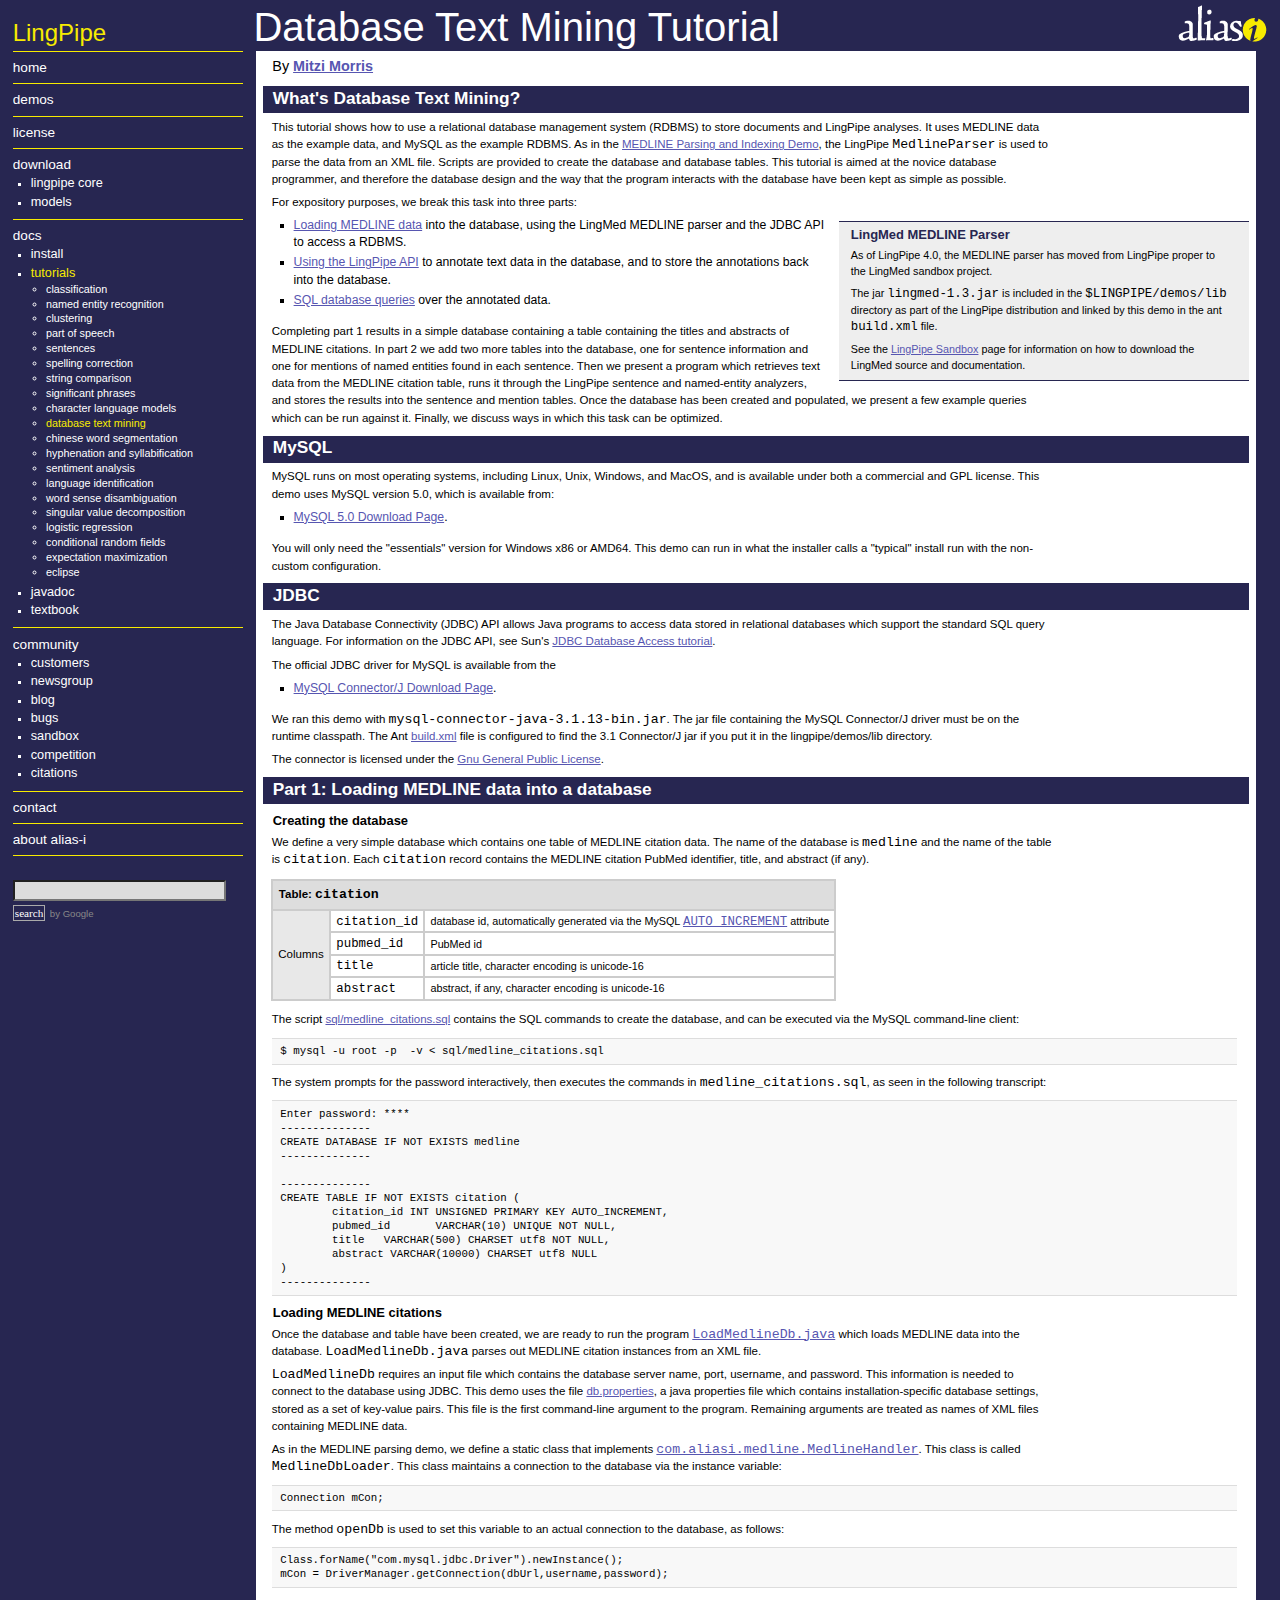
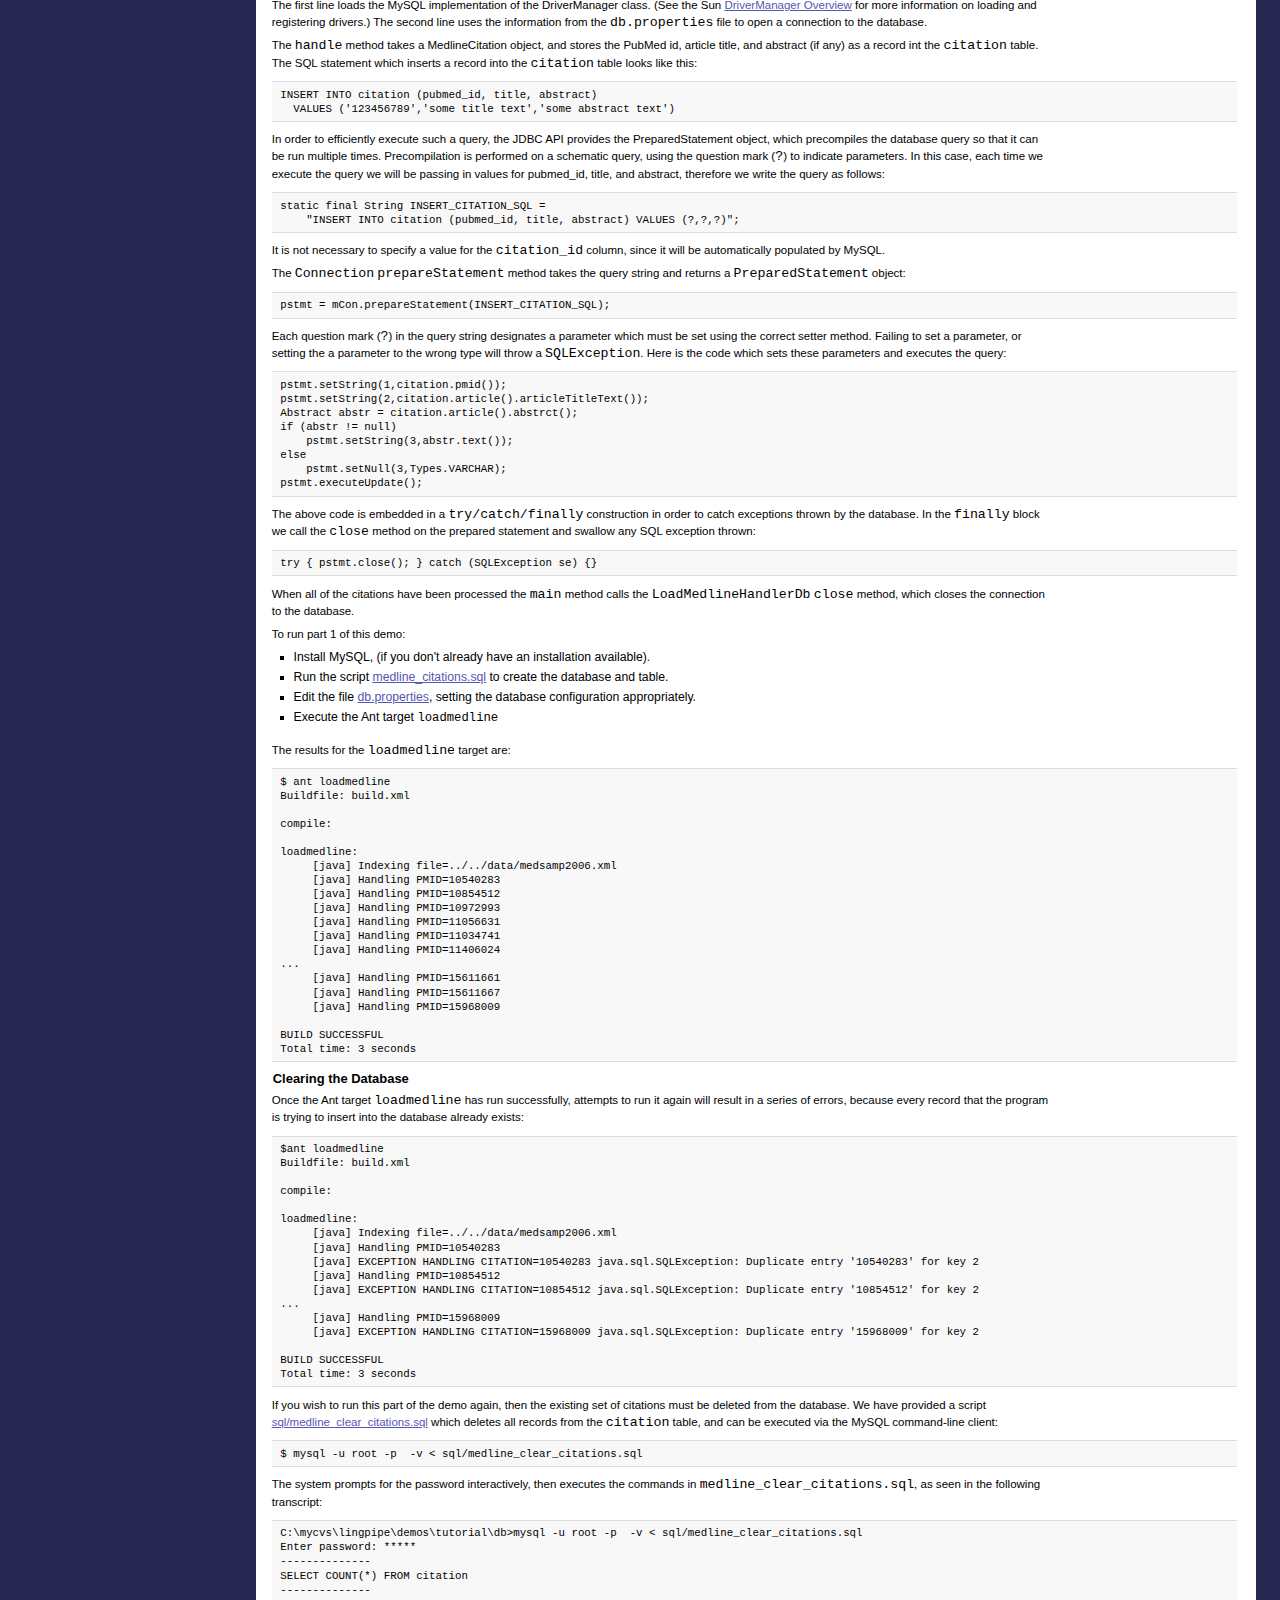
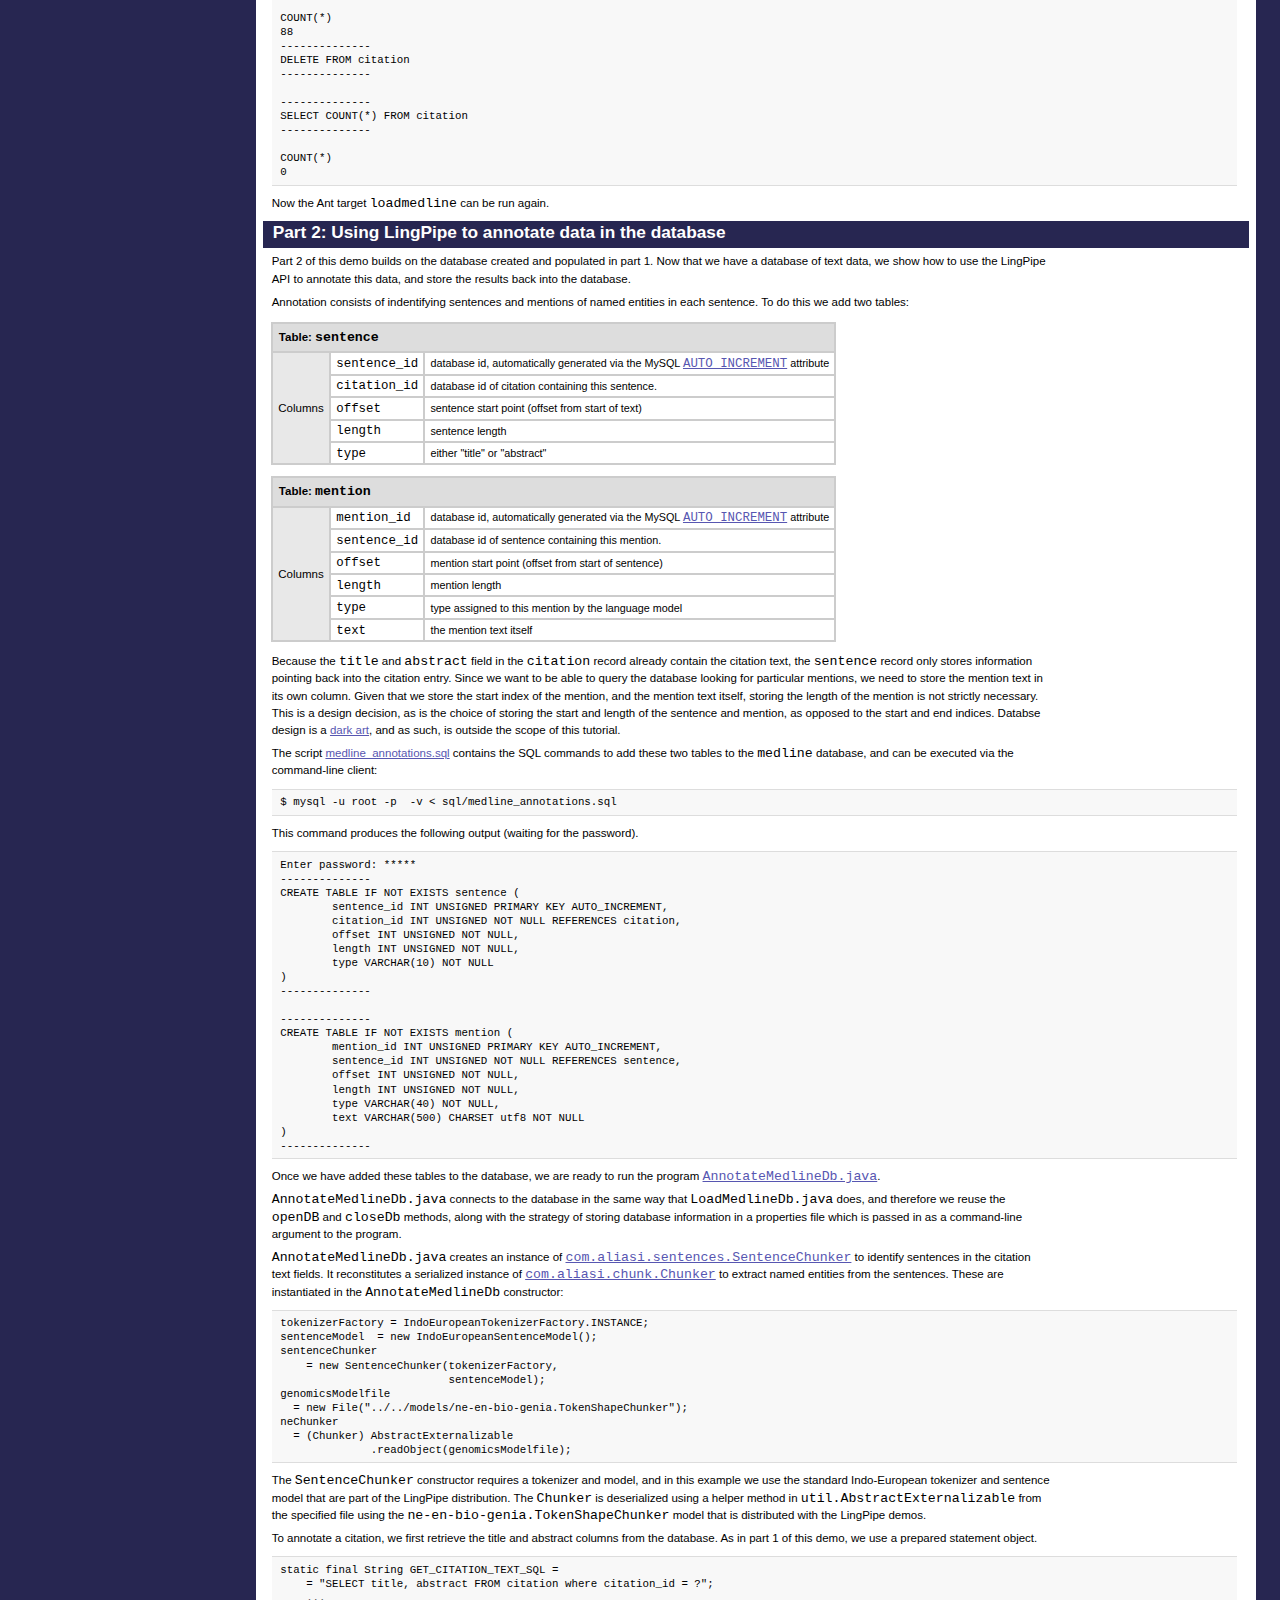
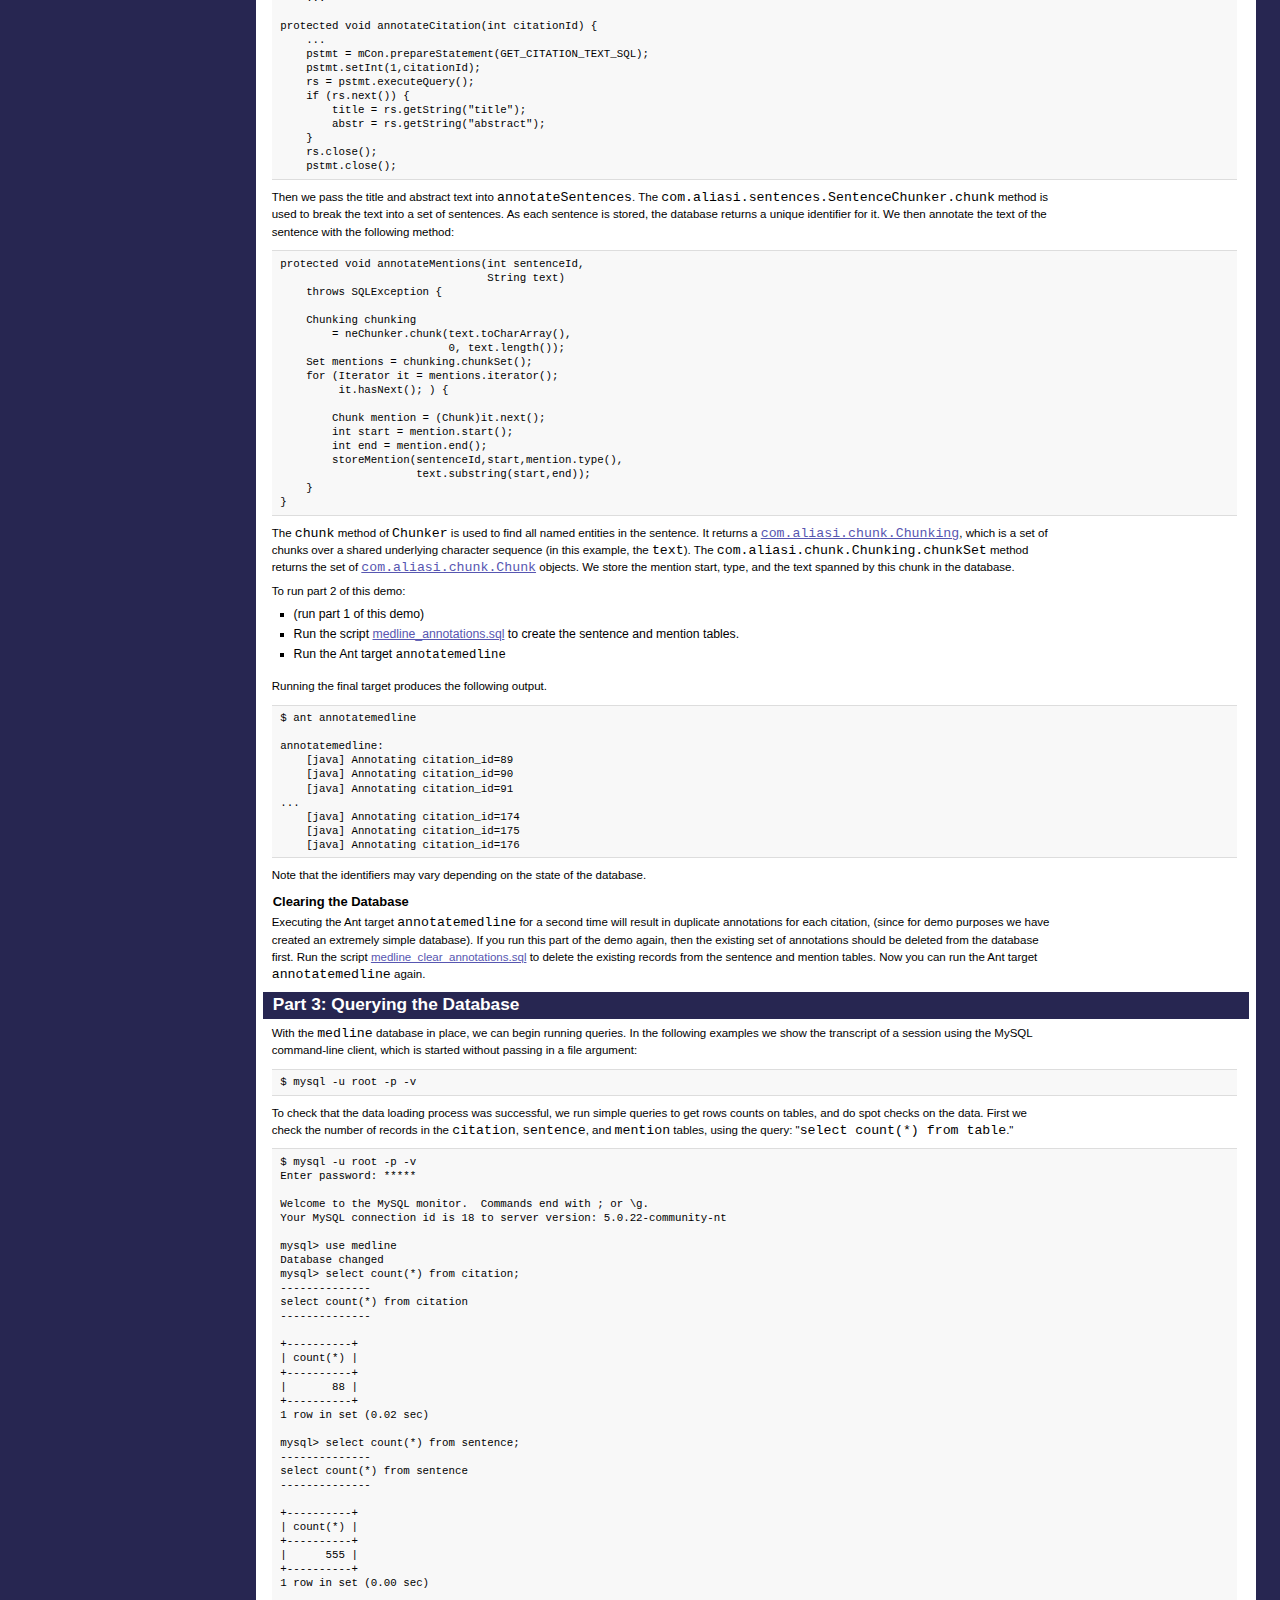
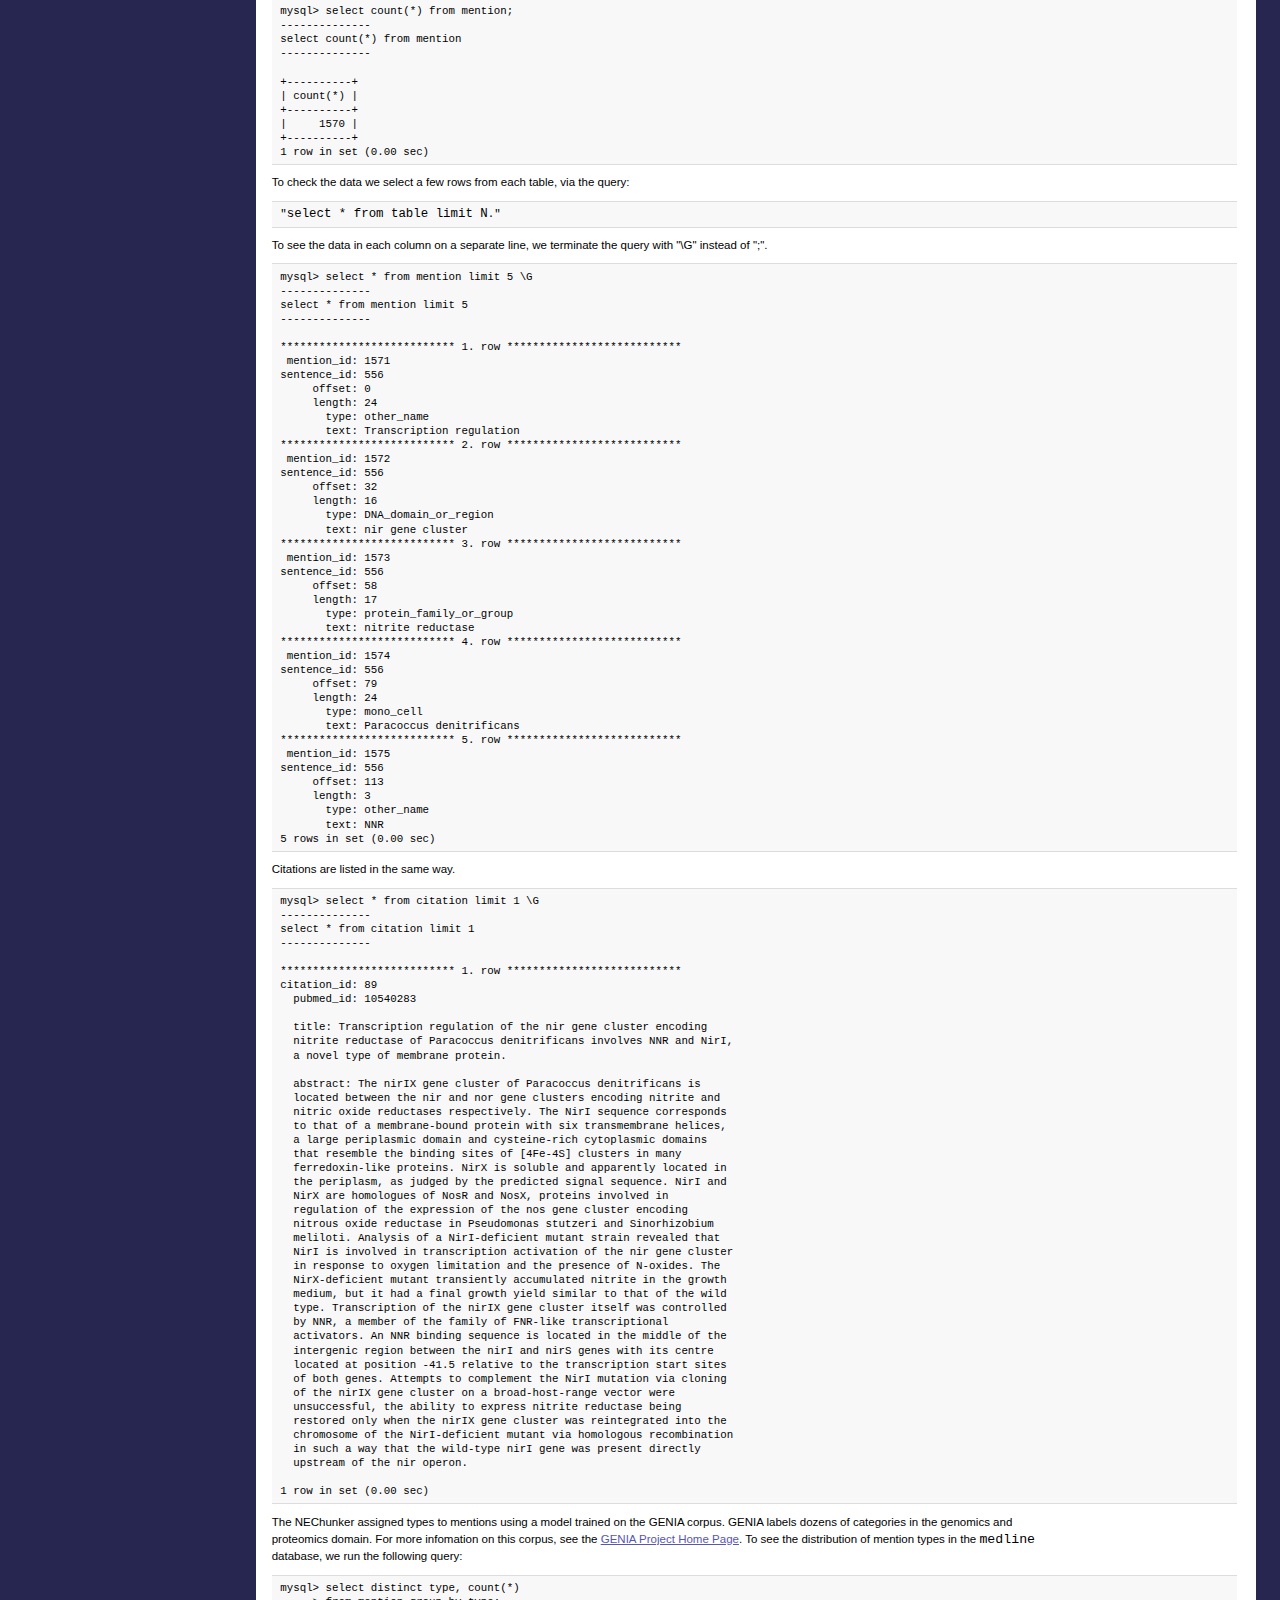
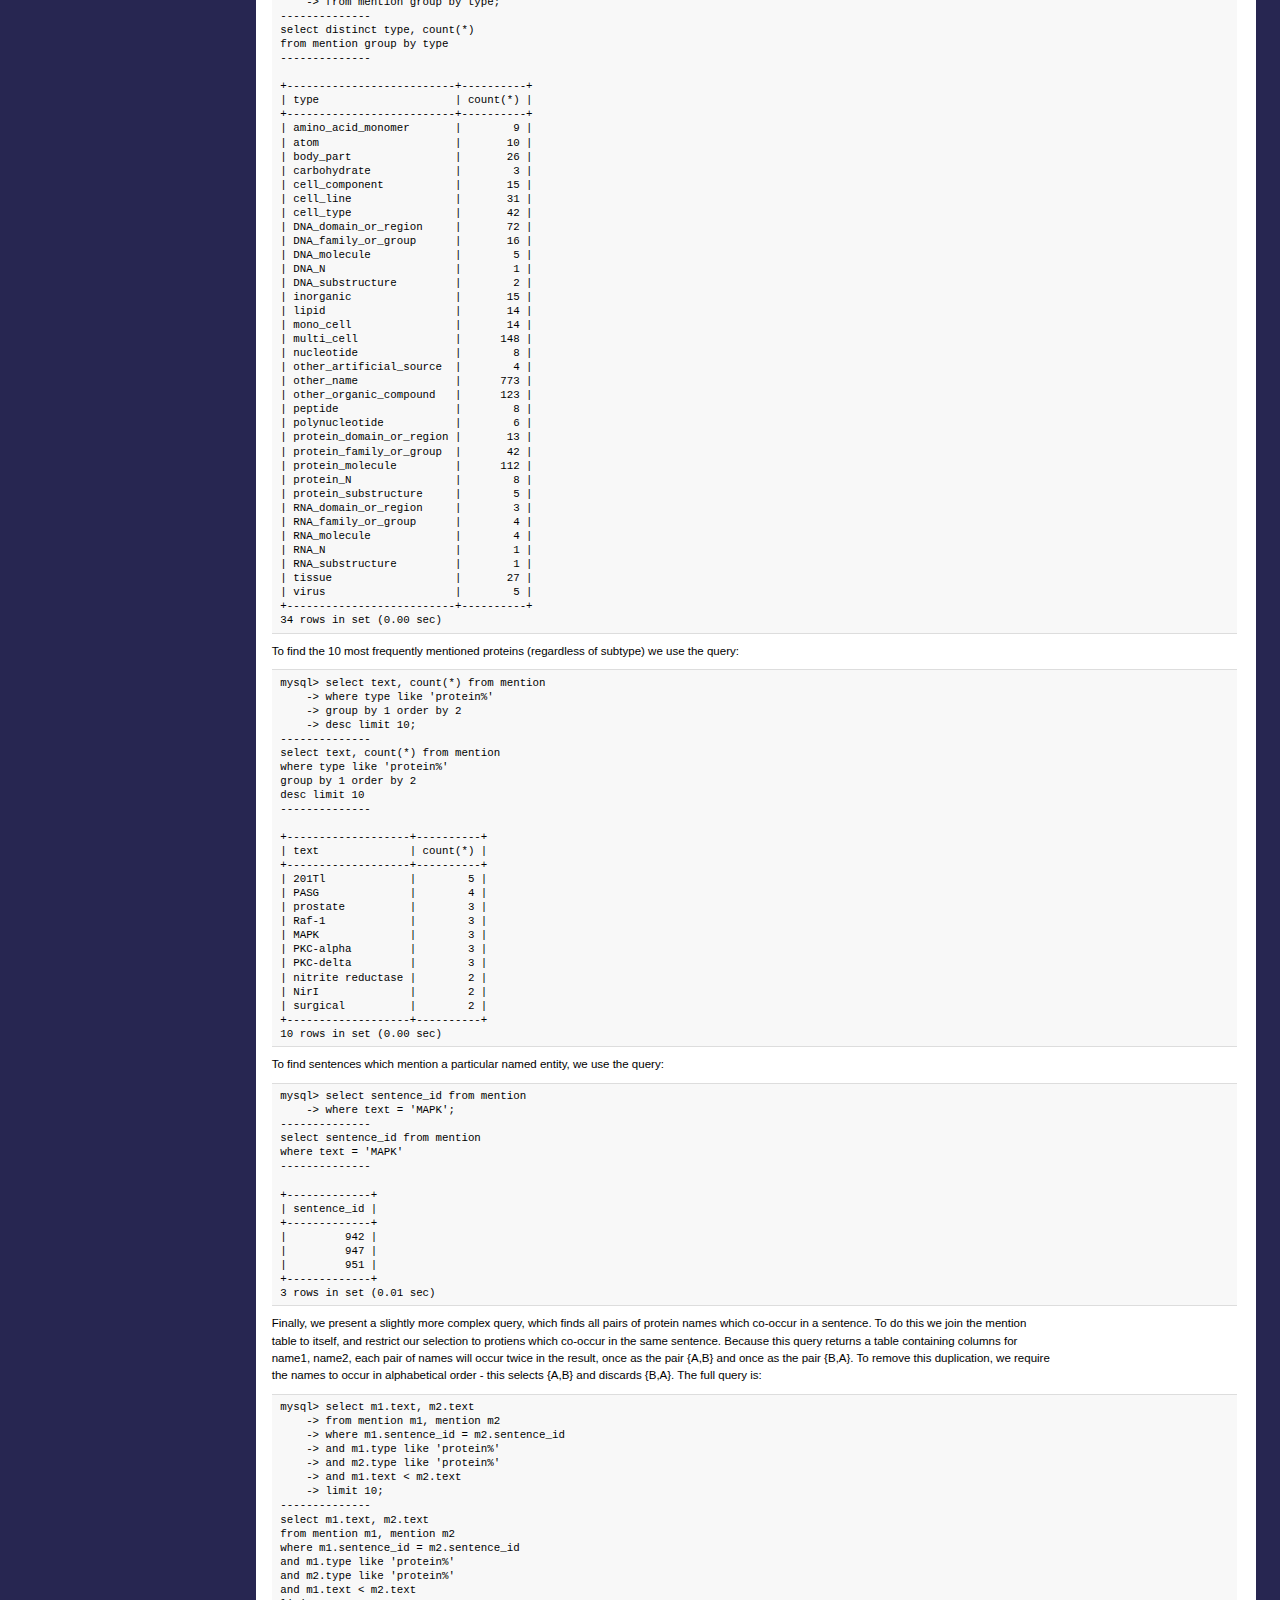
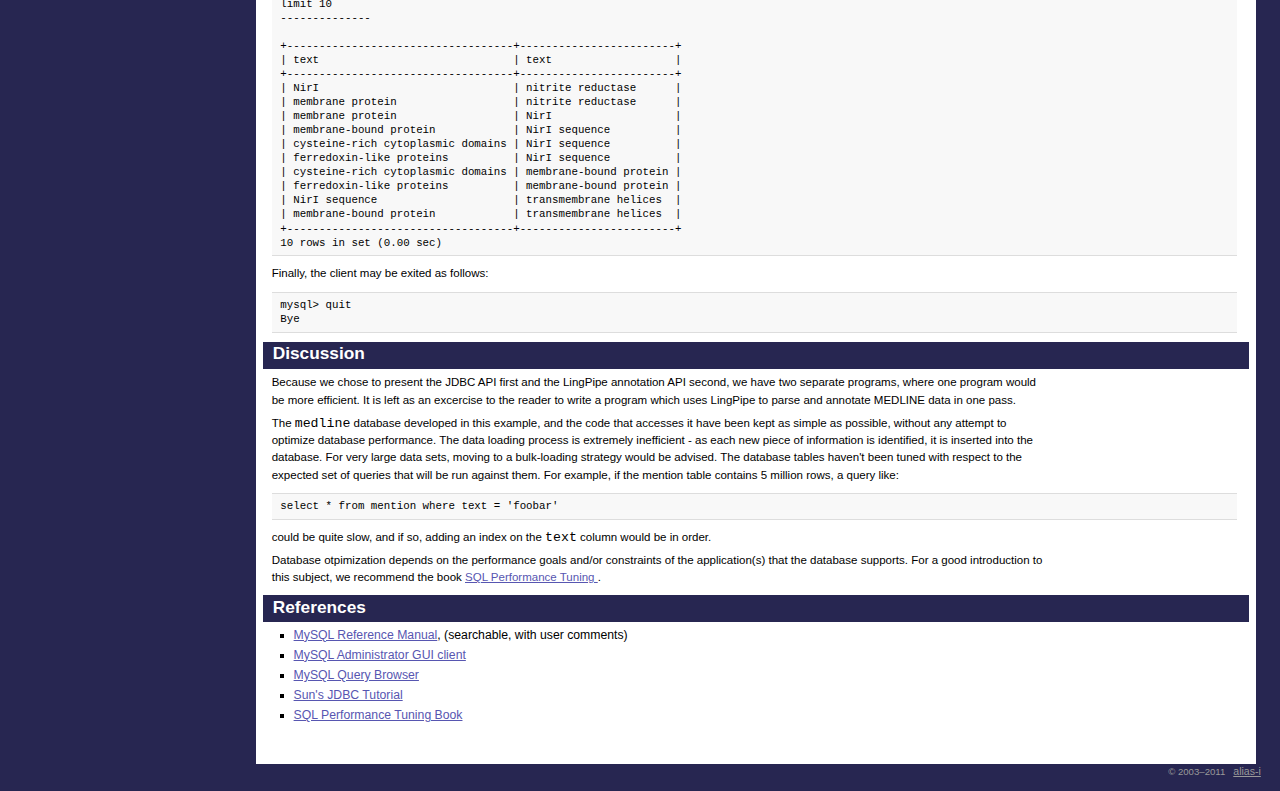
<file: lingpipe_blog/database_text_mining.html>
<?xml version="1.0" encoding="UTF-8"?>
<!DOCTYPE html
     PUBLIC "-//W3C//DTD XHTML 1.0 Strict//EN"
     "http://www.w3.org/TR/xhtml1/DTD/xhtml1-strict.dtd">
<html xmlns="http://www.w3.org/1999/xhtml" xml:lang="en">

<title>LingPipe: Database Text Mining Tutorial</title>
<meta http-equiv="Content-type" content="application/xhtml+xml; charset=utf-8"/>
<meta http-equiv="Content-Language" content="en"/>
<link rel="stylesheet" href="styles.css">

</head>

 

<div id="header">
<h1 id="product">LingPipe</h1><h1 id="pagetitle">Database Text Mining Tutorial</h1>
<img src="logo-small.gif" style="float:right" alt="alias-i logo"/>
</a>
</div><!-- head -->


<div id="navig">

<ul>
<li><a href="/web/20130129032338/http://alias-i.com/lingpipe/index.html">home</a></li>

<li><a href="/web/20130129032338/http://alias-i.com/lingpipe/web/demos.html">demos</a></li>

<li><a href="/web/20130129032338/http://alias-i.com/lingpipe/web/licensing.html">license</a></li>

<li>download
<ul>
<li><a href="/web/20130129032338/http://alias-i.com/lingpipe/web/download.html">lingpipe core</a></li>
<li><a href="/web/20130129032338/http://alias-i.com/lingpipe/web/models.html">models</a></li>
</ul>
</li>

<li>docs
<ul>
<li><a href="/web/20130129032338/http://alias-i.com/lingpipe/web/install.html">install</a></li>
<li><a class="current" href="/web/20130129032338/http://alias-i.com/lingpipe/demos/tutorial/read-me.html">tutorials</a>
<ul>
<li><a href="/web/20130129032338/http://alias-i.com/lingpipe/demos/tutorial/classify/read-me.html">classification</a></li>
<li><a href="/web/20130129032338/http://alias-i.com/lingpipe/demos/tutorial/ne/read-me.html">named entity recognition</a></li>
<li><a href="/web/20130129032338/http://alias-i.com/lingpipe/demos/tutorial/cluster/read-me.html">clustering</a></li>
<li><a href="/web/20130129032338/http://alias-i.com/lingpipe/demos/tutorial/posTags/read-me.html">part of speech</a></li>
<li><a href="/web/20130129032338/http://alias-i.com/lingpipe/demos/tutorial/sentences/read-me.html">sentences</a></li>
<li><a href="/web/20130129032338/http://alias-i.com/lingpipe/demos/tutorial/querySpellChecker/read-me.html">spelling correction</a></li>
<li><a href="/web/20130129032338/http://alias-i.com/lingpipe/demos/tutorial/stringCompare/read-me.html">string comparison</a></li>
<li><a href="/web/20130129032338/http://alias-i.com/lingpipe/demos/tutorial/interestingPhrases/read-me.html">significant phrases</a></li>
<li><a href="/web/20130129032338/http://alias-i.com/lingpipe/demos/tutorial/lm/read-me.html">character language models</a></li>
<li><a class="current" href="/web/20130129032338/http://alias-i.com/lingpipe/demos/tutorial/db/read-me.html">database text mining</a></li>
<li><a href="/web/20130129032338/http://alias-i.com/lingpipe/demos/tutorial/chineseTokens/read-me.html">chinese word segmentation</a></li>
<li><a href="/web/20130129032338/http://alias-i.com/lingpipe/demos/tutorial/hyphenation/read-me.html">hyphenation and syllabification</a></li>
<li><a href="/web/20130129032338/http://alias-i.com/lingpipe/demos/tutorial/sentiment/read-me.html">sentiment analysis</a></li>
<li><a href="/web/20130129032338/http://alias-i.com/lingpipe/demos/tutorial/langid/read-me.html">language identification</a></li>
<li><a href="/web/20130129032338/http://alias-i.com/lingpipe/demos/tutorial/wordSense/read-me.html">word sense disambiguation</a></li>
<li><a href="/web/20130129032338/http://alias-i.com/lingpipe/demos/tutorial/svd/read-me.html">singular value decomposition</a></li>
<li><a href="/web/20130129032338/http://alias-i.com/lingpipe/demos/tutorial/logistic-regression/read-me.html">logistic regression</a></li>
<li><a href="/web/20130129032338/http://alias-i.com/lingpipe/demos/tutorial/crf/read-me.html">conditional random fields</a></li>
<li><a href="/web/20130129032338/http://alias-i.com/lingpipe/demos/tutorial/em/read-me.html">expectation maximization</a></li>
<li><a href="/web/20130129032338/http://alias-i.com/lingpipe/demos/tutorial/eclipse/read-me.html">eclipse</a></li>
</ul>
</li>
<li><a href="/web/20130129032338/http://alias-i.com/lingpipe/docs/api/index.html">javadoc</a></li>
<li><a href="/web/20130129032338/http://alias-i.com/lingpipe/web/book.html">textbook</a></li>
</ul>
</li>

<li>community
<ul>
<li><a href="/web/20130129032338/http://alias-i.com/lingpipe/web/customers.html">customers</a></li>
<li><a href="https://web.archive.org/web/20130129032338/http://groups.yahoo.com/group/LingPipe/">newsgroup</a></li>
<li><a href="https://web.archive.org/web/20130129032338/http://lingpipe-blog.com/">blog</a></li>
<li><a href="/web/20130129032338/http://alias-i.com/lingpipe/web/bugs.html">bugs</a></li>
<li><a href="/web/20130129032338/http://alias-i.com/lingpipe/web/sandbox.html">sandbox</a></li>
<li><a href="/web/20130129032338/http://alias-i.com/lingpipe/web/competition.html">competition</a></li>
<li><a href="/web/20130129032338/http://alias-i.com/lingpipe/web/citations.html">citations</a></li>
</ul>
</li>

<li><a href="/web/20130129032338/http://alias-i.com/lingpipe/web/contact.html">contact</a></li>

<li><a href="/web/20130129032338/http://alias-i.com/lingpipe/web/about.html">about alias-i</a></li>
</ul>

<div class="search">
<form action="https://web.archive.org/web/20130129032338/http://www.google.com/search">
<p>
<input type="hidden" name="hl" value="en"/>
<input type="hidden" name="ie" value="UTF-8"/>
<input type="hidden" name="oe" value="UTF-8"/>
<input type="hidden" name="sitesearch" value="alias-i.com"/>
<input class="query" size="10%" name="q" value=""/>
<br/>
<input class="submit" type="submit" value="search" name="submit"/>
<span style="font-size:.6em; color:#888">by&nbsp;Google</span>
</p>
</form>
</div>

</div><!-- navig -->


<div id="content" class="content">

<div class="author">
By <a href="https://web.archive.org/web/20130129032338/http://www.panix.com/~mitzi/MitziMorrisResume.html"><b>Mitzi Morris</b></a>
</div>

<h2>What's Database Text Mining?</h2>
<p>
This tutorial shows how to use a relational database management system
(RDBMS) to store documents and LingPipe analyses.  It uses MEDLINE data as
the example data, and MySQL as the example RDBMS.  As in the <a href="/web/20130129032338/http://alias-i.com/lingpipe/demos/tutorial/medline/read-me.html">MEDLINE Parsing and Indexing Demo</a>,
the LingPipe <code>MedlineParser</code> is used to parse the data from
an XML file.  Scripts are provided to create the database and database
tables.  This tutorial is aimed at the novice database programmer, and
therefore the database design and the way that the program interacts
with the database have been kept as simple as possible.
</p>

<p>
For expository purposes, we break this task into three parts:
</p>

<div class="sidebar">
<h2>LingMed MEDLINE Parser</h2>
<p>As of LingPipe 4.0, the MEDLINE parser has moved
from LingPipe proper to the LingMed sandbox project.
</p>
<p>
The jar <code>lingmed-1.3.jar</code> is
included in the <code>$LINGPIPE/demos/lib</code> directory
as part of the LingPipe distribution and linked by this
demo in the ant <code>build.xml</code> file.
</p>
<p>See the <a href="/web/20130129032338/http://alias-i.com/lingpipe/web/sandbox.html">LingPipe Sandbox</a>
page for information on how to download the LingMed source
and documentation.
</p>
</div>

<ul>
<li><a href="#part1">Loading MEDLINE data</a> into the database, using
the LingMed MEDLINE parser and the JDBC API to access a RDBMS.</li>
<li><a href="#part2">Using the LingPipe API</a> to annotate text data
in the database, and to store the annotations back into the database.</li>
<li><a href="#part3">SQL database queries</a> over the annotated data.</li>

</ul>

<p>
Completing part 1 results in a simple database containing a table
containing the titles and abstracts of MEDLINE citations.  In part 2
we add two more tables into the database, one for sentence
information and one for mentions of named entities found in each
sentence.  Then we present a program which retrieves text data from
the MEDLINE citation table, runs it through the LingPipe sentence and
named-entity analyzers, and stores the results into the sentence and
mention tables.  Once the database has been created and populated, we
present a few example queries which can be run against it.  Finally,
we discuss ways in which this task can be optimized.
</p>


<h2>MySQL</h2>

<p>
MySQL runs on most operating systems, including Linux, Unix, Windows,
and MacOS, and is available under both a commercial and GPL license.
This demo uses MySQL version 5.0, which is available from:
</p>

<ul>
<li>
<a href="https://web.archive.org/web/20130129032338/http://dev.mysql.com/downloads/mysql/5.0.html">MySQL 5.0 Download Page</a>.
</li>
</ul>

<p>
You will only need the &quot;essentials&quot; version for Windows x86
or AMD64.  This demo can run in what the installer calls a
&quot;typical&quot; install run with the non-custom configuration.
</p>

<h2>JDBC</h2>

<p>
The Java Database Connectivity (JDBC) API allows Java programs to access data stored in relational
databases which support the standard SQL query language.  For
information on the JDBC API, see Sun's <a href="https://web.archive.org/web/20130129032338/http://java.sun.com/docs/books/tutorial/jdbc/">JDBC Database
Access tutorial</a>.
</p>

<p>
The official JDBC driver for MySQL is available from the
</p>

<ul>
<li>
<a href="https://web.archive.org/web/20130129032338/http://dev.mysql.com/downloads/connector/j/3.1.html">MySQL Connector/J Download Page</a>.
</li>
</ul>

<p>
We ran this demo with <code>mysql-connector-java-3.1.13-bin.jar</code>.
The jar file containing the MySQL Connector/J driver must be on the
runtime classpath.  The Ant <a href="build.xml">build.xml</a> file is
configured to find the 3.1 Connector/J jar if you put it in the lingpipe/demos/lib directory.
</p>
<p>
The connector is licensed under the <a href="https://web.archive.org/web/20130129032338/http://www.gnu.org/licenses/gpl.html">Gnu General Public License</a>.
</p>

<a name="part1"></a>
<h2>Part 1: Loading MEDLINE data into a database</h2>

<h3>Creating the database</h3>

<p>
We define a very simple database which contains one table of MEDLINE citation data.
The name of the database is <code>medline</code>
and the name of the table is <code>citation</code>.
Each <code>citation</code> record contains the MEDLINE citation PubMed identifier,
title, and abstract (if any).
</p>

<table>
<tr>
<th class="title" colspan="3">Table: <code>citation</code></th>
</tr>
<tr>
<th rowspan="4">Columns</th>
<td><code>citation_id</code></td>
<td>database id, automatically generated via the MySQL
<a href="https://web.archive.org/web/20130129032338/http://dev.mysql.com/doc/mysql/en/example-auto-increment.html"><code>AUTO_INCREMENT</code></a> attribute
</td>
</tr>
<tr>
<td><code>pubmed_id</code></td>
<td>PubMed id</td>
</tr>
<tr>
<td><code>title</code></td>
<td>article title, character encoding is unicode-16</td>
</tr>
<tr>
<td><code>abstract</code></td>
<td>abstract, if any, character encoding is unicode-16</td>
</tr>
</table>

<p>
The script <a href="sql/medline_citations.sql">sql/medline_citations.sql</a> contains
the SQL commands to create the database, and can be executed via the
MySQL command-line client:
</p>

<pre class="code">
$ mysql -u root -p  -v &lt; sql/medline_citations.sql
</pre>

<p>
The system prompts for the password interactively, then executes the commands
in <code>medline_citations.sql</code>, as seen in the following transcript:
</p>

<pre class="code">
Enter password: ****
--------------
CREATE DATABASE IF NOT EXISTS medline
--------------

--------------
CREATE TABLE IF NOT EXISTS citation (
        citation_id INT UNSIGNED PRIMARY KEY AUTO_INCREMENT,
        pubmed_id       VARCHAR(10) UNIQUE NOT NULL,
        title   VARCHAR(500) CHARSET utf8 NOT NULL,
        abstract VARCHAR(10000) CHARSET utf8 NULL
)
--------------
</pre>


<h3>Loading MEDLINE citations</h3>


<p>
Once the database and table have been created, we are ready to run the program <a href="src/LoadMedlineDb.java"><code>LoadMedlineDb.java</code></a>
which loads MEDLINE data into the database.
<code>LoadMedlineDb.java</code> parses out MEDLINE citation instances from an XML file.
</p>

<p>
<code>LoadMedlineDb</code> requires an input file which contains
the database server name, port, username, and password.
This information is needed to connect to the database using JDBC.
This demo uses the file <a href="etc/db.properties">db.properties</a>, a java properties
file which contains installation-specific database settings, stored
as a set of key-value pairs.
This file is the first command-line argument to the program.
Remaining arguments are treated as names of XML files containing MEDLINE data.
</p>

<p>
As in the MEDLINE parsing demo, we define a static class that implements
<a href="/web/20130129032338/http://alias-i.com/lingpipe/docs/api/com/aliasi/medline/MedlineHandler.html">
<code>com.aliasi.medline.MedlineHandler</code></a>.
This class is called <code>MedlineDbLoader</code>.
This class maintains a connection to the database via the instance variable:
</p>

<pre class="code">
Connection mCon;
</pre>

<p>
The method <code>openDb</code> is used to set this variable to an
actual connection to the database, as follows:
</p>

<pre class="code">
Class.forName("com.mysql.jdbc.Driver").newInstance();
mCon = DriverManager.getConnection(dbUrl,username,password);
</pre>

<p>
The first line loads the MySQL implementation of the DriverManager
class.  (See the Sun <a href="https://web.archive.org/web/20130129032338/http://java.sun.com/j2se/1.4.2/docs/guide/jdbc/getstart/drivermanager.html#998348">
DriverManager Overview</a> for more information on loading and
registering drivers.)  The second line uses the information from the
<code>db.properties</code> file to open a connection to the database.
</p>

<p>
The <code>handle</code> method takes a MedlineCitation object, and stores
the PubMed id, article title, and abstract (if any) as a record int the
<code>citation</code> table.
The SQL statement which inserts a record into the <code>citation</code> table
looks like this:
</p>

<pre class="code">
INSERT INTO citation (pubmed_id, title, abstract)
  VALUES ('123456789','some title text','some abstract text')
</pre>

<p>
In order to efficiently execute such a query, the JDBC API provides
the PreparedStatement object, which precompiles the database query so
that it can be run multiple times.  Precompilation is performed on a
schematic query, using the question mark (<code>?</code>) to indicate
parameters.  In this case, each time we execute the query we will be
passing in values for pubmed_id, title, and abstract, therefore we
write the query as follows:
</p>

<pre class="code">
static final String INSERT_CITATION_SQL =
    "INSERT INTO citation (pubmed_id, title, abstract) VALUES (?,?,?)";
</pre>

<p>
It is not necessary to specify a value for the
<code>citation_id</code> column, since it will be automatically
populated by MySQL.
</p>

<p>
The <code>Connection</code> <code>prepareStatement</code> method takes
the query string and returns a <code>PreparedStatement</code> object:
</p>

<pre class="code">
pstmt = mCon.prepareStatement(INSERT_CITATION_SQL);
</pre>

<p>
Each question mark (<code>?</code>) in the query string designates a
parameter which must be set using the correct setter method.  Failing
to set a parameter, or setting the a parameter to the wrong type will
throw a <code>SQLException</code>.  Here is the code which sets these
parameters and executes the query:
</p>

<pre class="code">
pstmt.setString(1,citation.pmid());
pstmt.setString(2,citation.article().articleTitleText());
Abstract abstr = citation.article().abstrct();
if (abstr != null)
    pstmt.setString(3,abstr.text());
else
    pstmt.setNull(3,Types.VARCHAR);
pstmt.executeUpdate();
</pre>

<p>
The above code is embedded in a <code>try/catch/finally</code>
construction in order to catch exceptions thrown by the database.
In the <code>finally</code> block we call the <code>close</code>
method on the prepared statement and swallow any SQL exception thrown:
</p>

<pre class="code">
try { pstmt.close(); } catch (SQLException se) {}
</pre>

<p>
When all of the citations have been processed the <code>main</code>
method calls the <code>LoadMedlineHandlerDb</code> <code>close</code>
method, which closes the connection to the database.
</p>

<p>
To run part 1 of this demo:
</p>

<ul>
<li>
Install MySQL, (if you don't already have an installation available).
</li>
<li>
Run the script
<a href="sql/medline_citations.sql">medline_citations.sql</a> to create the database and table.
</li>
<li>
Edit the file
<a href="etc/db.properties">db.properties</a>, setting the database configuration appropriately.
</li>
<li>
Execute the Ant target <code>loadmedline</code>
</li>
</ul>

<p>
The results for the <code>loadmedline</code> target are:
</p>
<pre class="code">
$ ant loadmedline
Buildfile: build.xml

compile:

loadmedline:
     [java] Indexing file=../../data/medsamp2006.xml
     [java] Handling PMID=10540283
     [java] Handling PMID=10854512
     [java] Handling PMID=10972993
     [java] Handling PMID=11056631
     [java] Handling PMID=11034741
     [java] Handling PMID=11406024
...
     [java] Handling PMID=15611661
     [java] Handling PMID=15611667
     [java] Handling PMID=15968009

BUILD SUCCESSFUL
Total time: 3 seconds
</pre>

<h3>Clearing the Database</h3>
<p>
Once the Ant target <code>loadmedline</code> has run successfully,
attempts to run it again will result in a series of errors,
because every record that the program is trying to insert into
the database already exists:
</p>

<pre class="code">
$ant loadmedline
Buildfile: build.xml

compile:

loadmedline:
     [java] Indexing file=../../data/medsamp2006.xml
     [java] Handling PMID=10540283
     [java] EXCEPTION HANDLING CITATION=10540283 java.sql.SQLException: Duplicate entry '10540283' for key 2
     [java] Handling PMID=10854512
     [java] EXCEPTION HANDLING CITATION=10854512 java.sql.SQLException: Duplicate entry '10854512' for key 2
...
     [java] Handling PMID=15968009
     [java] EXCEPTION HANDLING CITATION=15968009 java.sql.SQLException: Duplicate entry '15968009' for key 2

BUILD SUCCESSFUL
Total time: 3 seconds
</pre>
<p>
If you wish to run this part of the demo again, then the existing set of
citations must be deleted from the database.
We have provided a script
<a href="sql/medline_clear_citations.sql">sql/medline_clear_citations.sql</a>
which deletes all records from the <code>citation</code>
table, and can be executed via the
MySQL command-line client:
</p>

<pre class="code">
$ mysql -u root -p  -v &lt; sql/medline_clear_citations.sql
</pre>

<p>
The system prompts for the password interactively, then executes the commands
in <code>medline_clear_citations.sql</code>, as seen in the following transcript:
</p>

<pre class="code">
C:\mycvs\lingpipe\demos\tutorial\db&gt;mysql -u root -p  -v &lt; sql/medline_clear_citations.sql
Enter password: *****
--------------
SELECT COUNT(*) FROM citation
--------------

COUNT(*)
88
--------------
DELETE FROM citation
--------------

--------------
SELECT COUNT(*) FROM citation
--------------

COUNT(*)
0
</pre>
<p>
Now the Ant target <code>loadmedline</code> can be run again.
</p>

<a name="part2"></a>
<h2>Part 2: Using LingPipe to annotate data in the database</h2>

<p>
Part 2 of this demo builds on the database created and populated in
part 1.  Now that we have a database of text data, we show how to use
the LingPipe API to annotate this data, and store the results back
into the database.
</p>

<p>
Annotation consists of indentifying sentences and mentions of named
entities in each sentence.  To do this we add two tables:
</p>

<table>
<tr>
<th class="title" colspan="3">Table: <code>sentence</code></th>
</tr>
<tr>
<th rowspan="5">Columns</th>
<td><code>sentence_id</code></td>
<td>database id, automatically generated via the MySQL
<a href="https://web.archive.org/web/20130129032338/http://dev.mysql.com/doc/mysql/en/example-auto-increment.html"><code>AUTO_INCREMENT</code></a> attribute
</td>
</tr>
<tr>
<td><code>citation_id</code></td>
<td>database id of citation containing this sentence.
</td>
</tr>
<tr>
<td><code>offset</code></td>
<td>sentence start point (offset from start of text)</td>
</tr>
<tr>
<td><code>length</code></td>
<td>sentence length</td>
</tr>
<tr>
<td><code>type</code></td>
<td>either "title" or "abstract"</td>
</tr>
</table>


<table>
<tr>
<th class="title" colspan="3">Table: <code>mention</code></th>
</tr>
<tr>
<th rowspan="6">Columns</th>
<td><code>mention_id</code></td>
<td>database id, automatically generated via the MySQL
<a href="https://web.archive.org/web/20130129032338/http://dev.mysql.com/doc/mysql/en/example-auto-increment.html"><code>AUTO_INCREMENT</code></a> attribute
</td>
</tr>
<tr>
<td><code>sentence_id</code></td>
<td>database id of sentence containing this mention.
</td>
</tr>
<tr>
<td><code>offset</code></td>
<td>mention start point (offset from start of sentence)</td>
</tr>
<tr>
<td><code>length</code></td>
<td>mention length</td>
</tr>
<tr>
<td><code>type</code></td>
<td>type assigned to this mention by the language model</td>
</tr>
<tr>
<td><code>text</code></td>
<td>the mention text itself</td>
</tr>
</table>

<p>
Because the <code>title</code> and <code>abstract</code> field in the
<code>citation</code> record already contain the citation text, the
<code>sentence</code> record only stores information pointing back
into the citation entry.  Since we want to be able to query the
database looking for particular mentions, we need to store the mention
text in its own column.  Given that we store the start index of the
mention, and the mention text itself, storing the length of the
mention is not strictly necessary.  This is a design decision, as is
the choice of storing the start and length of the sentence and
mention, as opposed to the start and end indices.  Databse design is a
<a href="https://web.archive.org/web/20130129032338/http://en.wikipedia.org/wiki/Dark_Arts">dark art</a>, and as
such, is outside the scope of this tutorial.
</p>

<p>
The script <a href="sql/medline_annotations.sql">medline_annotations.sql</a>
contains the SQL commands to add these two tables to the <code>medline</code>
database, and can be executed via the command-line client:
</p>

<pre class="code">
$ mysql -u root -p  -v &lt; sql/medline_annotations.sql
</pre>

<p>This command produces the following output (waiting for the
password).</p>

<pre class="code">
Enter password: *****
--------------
CREATE TABLE IF NOT EXISTS sentence (
        sentence_id INT UNSIGNED PRIMARY KEY AUTO_INCREMENT,
        citation_id INT UNSIGNED NOT NULL REFERENCES citation,
        offset INT UNSIGNED NOT NULL,
        length INT UNSIGNED NOT NULL,
        type VARCHAR(10) NOT NULL
)
--------------

--------------
CREATE TABLE IF NOT EXISTS mention (
        mention_id INT UNSIGNED PRIMARY KEY AUTO_INCREMENT,
        sentence_id INT UNSIGNED NOT NULL REFERENCES sentence,
        offset INT UNSIGNED NOT NULL,
        length INT UNSIGNED NOT NULL,
        type VARCHAR(40) NOT NULL,
        text VARCHAR(500) CHARSET utf8 NOT NULL
)
--------------
</pre>

<p>
Once we have added these tables to the database, we are ready to run
the program <a href="src/AnnotateMedlineDb.java"><code>AnnotateMedlineDb.java</code></a>.
</p>

<p>
<code>AnnotateMedlineDb.java</code> connects to the database in the
same way that <code>LoadMedlineDb.java</code> does, and therefore we
reuse the <code>openDB</code> and <code>closeDb</code> methods, along
with the strategy of storing database information in a properties file
which is passed in as a command-line argument to the program.
</p>

<p>
<code>AnnotateMedlineDb.java</code> creates an instance of <a href="/web/20130129032338/http://alias-i.com/lingpipe/docs/api/com/aliasi/sentences/SentenceChunker.html"><code>com.aliasi.sentences.SentenceChunker</code></a>
to identify sentences in the citation text fields.  It reconstitutes
a serialized instance of <a href="/web/20130129032338/http://alias-i.com/lingpipe/docs/api/com/aliasi/chunk/Chunker.html"><code>com.aliasi.chunk.Chunker</code></a>
to extract named entities from the sentences.
These are instantiated in the <code>AnnotateMedlineDb</code>
constructor:
</p>

<pre class="code">
tokenizerFactory = IndoEuropeanTokenizerFactory.INSTANCE;
sentenceModel  = new IndoEuropeanSentenceModel();
sentenceChunker
    = new SentenceChunker(tokenizerFactory,
                          sentenceModel);
genomicsModelfile
  = new File("../../models/ne-en-bio-genia.TokenShapeChunker");
neChunker
  = (Chunker) AbstractExternalizable
              .readObject(genomicsModelfile);
</pre>

<p>
The <code>SentenceChunker</code> constructor requires a tokenizer and
model, and in this example we use the standard Indo-European tokenizer
and sentence model that are part of the LingPipe distribution.  The
<code>Chunker</code> is deserialized using a helper method in
<code>util.AbstractExternalizable</code> from the specified file using
the <code>ne-en-bio-genia.TokenShapeChunker</code> model that is
distributed with the LingPipe demos.
</p>

<p>
To annotate a citation, we first retrieve the title and abstract
columns from the database.  As in part 1 of this demo, we use a
prepared statement object.
</p>

<pre class="code">
static final String GET_CITATION_TEXT_SQL =
    = "SELECT title, abstract FROM citation where citation_id = ?";
    ...

protected void annotateCitation(int citationId) {
    ...
    pstmt = mCon.prepareStatement(GET_CITATION_TEXT_SQL);
    pstmt.setInt(1,citationId);
    rs = pstmt.executeQuery();
    if (rs.next()) {
        title = rs.getString("title");
        abstr = rs.getString("abstract");
    }
    rs.close();
    pstmt.close();
</pre>

<p>
Then we pass the title and abstract text into
<code>annotateSentences</code>.  The
<code>com.aliasi.sentences.SentenceChunker.chunk</code> method is used
to break the text into a set of sentences.  As each sentence is
stored, the database returns a unique identifier for it.  We then annotate
the text of the sentence with the following method:
</p>

<pre class="code">
protected void annotateMentions(int sentenceId,
                                String text)
    throws SQLException {

    Chunking chunking
        = neChunker.chunk(text.toCharArray(),
                          0, text.length());
    Set mentions = chunking.chunkSet();
    for (Iterator it = mentions.iterator();
         it.hasNext(); ) {

        Chunk mention = (Chunk)it.next();
        int start = mention.start();
        int end = mention.end();
        storeMention(sentenceId,start,mention.type(),
                     text.substring(start,end));
    }
}
</pre>

<p>
The <code>chunk</code> method of <code>Chunker</code> is used
to find all named entities in the sentence.  It returns a
<a href="/web/20130129032338/http://alias-i.com/lingpipe/docs/api/com/aliasi/chunk/Chunk.html"><code>com.aliasi.chunk.Chunking</code></a>,
which is a set of chunks over a shared underlying character sequence
(in this example, the <code>text</code>).
The <code>com.aliasi.chunk.Chunking.chunkSet</code> method returns the set of
<a href="/web/20130129032338/http://alias-i.com/lingpipe/docs/api/com/aliasi/chunk/Chunk.html"><code>com.aliasi.chunk.Chunk</code></a>
objects.
We store the mention start, type, and the text spanned by this chunk in the database.
</p>

<p>
To run part 2 of this demo:
</p>

<ul>
<li>
(run part 1 of this demo)
</li>
<li>
Run the script <a href="sql/medline_annotations.sql">medline_annotations.sql</a> to
create the sentence and mention tables.
</li>
<li>
Run the Ant target <code>annotatemedline</code>
</li>
</ul>

<p>Running the final target produces the following output.</p>

<pre class="code">
$ ant annotatemedline

annotatemedline:
    [java] Annotating citation_id=89
    [java] Annotating citation_id=90
    [java] Annotating citation_id=91
...
    [java] Annotating citation_id=174
    [java] Annotating citation_id=175
    [java] Annotating citation_id=176
</pre>

<p>Note that the identifiers may vary depending on the state of
the database.</p>

<h3>Clearing the Database</h3>
<p>
Executing the Ant target <code>annotatemedline</code> for a second time
will result in duplicate annotations for each citation, (since for demo
purposes we have created an extremely simple database).
If you run this part of the demo again, then the existing set of
annotations should be deleted from the database first.
Run the script <a href="sql/medline_clear_annotations.sql">medline_clear_annotations.sql</a> to
delete the existing records from the sentence and mention tables.
Now you can run the Ant target <code>annotatemedline</code> again.
</p>

<a name="part3"></a>
<h2>Part 3: Querying the Database</h2>

<p>
With the <code>medline</code> database in place, we can begin running
queries.  In the following examples we show the transcript of a
session using the MySQL command-line client, which is started without
passing in a file argument:
</p>

<pre class="code">
$ mysql -u root -p -v
</pre>

<p>
To check that the data loading process was successful, we run simple queries
to get rows counts on tables, and do spot checks on the data.
First we check the number of records in the
<code>citation</code>, <code>sentence</code>, and <code>mention</code> tables,
using the query: &quot;<code>select count(*) from table</code>.&quot;
</p>

<pre class="code">
$ mysql -u root -p -v
Enter password: *****

Welcome to the MySQL monitor.  Commands end with ; or \g.
Your MySQL connection id is 18 to server version: 5.0.22-community-nt

mysql&gt; use medline
Database changed
mysql&gt; select count(*) from citation;
--------------
select count(*) from citation
--------------

+----------+
| count(*) |
+----------+
|       88 |
+----------+
1 row in set (0.02 sec)

mysql&gt; select count(*) from sentence;
--------------
select count(*) from sentence
--------------

+----------+
| count(*) |
+----------+
|      555 |
+----------+
1 row in set (0.00 sec)

mysql&gt; select count(*) from mention;
--------------
select count(*) from mention
--------------

+----------+
| count(*) |
+----------+
|     1570 |
+----------+
1 row in set (0.00 sec)
</pre>


<p>
To check the data we select a few rows from each table, via the query:
</p>

<pre class="code">
&quot;<code>select * from table limit N</code>.&quot;
</pre>

<p>
To see the
data in each column on a separate line, we terminate the query with
&quot;\G&quot; instead of &quot;;&quot;.
</p>

<pre class="code">
mysql&gt; select * from mention limit 5 \G
--------------
select * from mention limit 5
--------------

*************************** 1. row ***************************
 mention_id: 1571
sentence_id: 556
     offset: 0
     length: 24
       type: other_name
       text: Transcription regulation
*************************** 2. row ***************************
 mention_id: 1572
sentence_id: 556
     offset: 32
     length: 16
       type: DNA_domain_or_region
       text: nir gene cluster
*************************** 3. row ***************************
 mention_id: 1573
sentence_id: 556
     offset: 58
     length: 17
       type: protein_family_or_group
       text: nitrite reductase
*************************** 4. row ***************************
 mention_id: 1574
sentence_id: 556
     offset: 79
     length: 24
       type: mono_cell
       text: Paracoccus denitrificans
*************************** 5. row ***************************
 mention_id: 1575
sentence_id: 556
     offset: 113
     length: 3
       type: other_name
       text: NNR
5 rows in set (0.00 sec)
</pre>

<p>Citations are listed in the same way.</p>

<pre class="code">
mysql&gt; select * from citation limit 1 \G
--------------
select * from citation limit 1
--------------

*************************** 1. row ***************************
citation_id: 89
  pubmed_id: 10540283

  title: Transcription regulation of the nir gene cluster encoding
  nitrite reductase of Paracoccus denitrificans involves NNR and NirI,
  a novel type of membrane protein.

  abstract: The nirIX gene cluster of Paracoccus denitrificans is
  located between the nir and nor gene clusters encoding nitrite and
  nitric oxide reductases respectively. The NirI sequence corresponds
  to that of a membrane-bound protein with six transmembrane helices,
  a large periplasmic domain and cysteine-rich cytoplasmic domains
  that resemble the binding sites of [4Fe-4S] clusters in many
  ferredoxin-like proteins. NirX is soluble and apparently located in
  the periplasm, as judged by the predicted signal sequence. NirI and
  NirX are homologues of NosR and NosX, proteins involved in
  regulation of the expression of the nos gene cluster encoding
  nitrous oxide reductase in Pseudomonas stutzeri and Sinorhizobium
  meliloti. Analysis of a NirI-deficient mutant strain revealed that
  NirI is involved in transcription activation of the nir gene cluster
  in response to oxygen limitation and the presence of N-oxides. The
  NirX-deficient mutant transiently accumulated nitrite in the growth
  medium, but it had a final growth yield similar to that of the wild
  type. Transcription of the nirIX gene cluster itself was controlled
  by NNR, a member of the family of FNR-like transcriptional
  activators. An NNR binding sequence is located in the middle of the
  intergenic region between the nirI and nirS genes with its centre
  located at position -41.5 relative to the transcription start sites
  of both genes. Attempts to complement the NirI mutation via cloning
  of the nirIX gene cluster on a broad-host-range vector were
  unsuccessful, the ability to express nitrite reductase being
  restored only when the nirIX gene cluster was reintegrated into the
  chromosome of the NirI-deficient mutant via homologous recombination
  in such a way that the wild-type nirI gene was present directly
  upstream of the nir operon.

1 row in set (0.00 sec)
</pre>

<p>
The NEChunker assigned types to mentions using a model trained on the
GENIA corpus. GENIA labels dozens of categories in the genomics and
proteomics domain.  For more infomation on this corpus, see the <a href="https://web.archive.org/web/20130129032338/http://www-tsujii.is.s.u-tokyo.ac.jp/GENIA/">GENIA Project Home
Page</a>.  To see the distribution of mention types in the <code>medline</code>
database, we run the following query:
</p>

<pre class="code">
mysql&gt; select distinct type, count(*)
    -&gt; from mention group by type;
--------------
select distinct type, count(*)
from mention group by type
--------------

+--------------------------+----------+
| type                     | count(*) |
+--------------------------+----------+
| amino_acid_monomer       |        9 |
| atom                     |       10 |
| body_part                |       26 |
| carbohydrate             |        3 |
| cell_component           |       15 |
| cell_line                |       31 |
| cell_type                |       42 |
| DNA_domain_or_region     |       72 |
| DNA_family_or_group      |       16 |
| DNA_molecule             |        5 |
| DNA_N                    |        1 |
| DNA_substructure         |        2 |
| inorganic                |       15 |
| lipid                    |       14 |
| mono_cell                |       14 |
| multi_cell               |      148 |
| nucleotide               |        8 |
| other_artificial_source  |        4 |
| other_name               |      773 |
| other_organic_compound   |      123 |
| peptide                  |        8 |
| polynucleotide           |        6 |
| protein_domain_or_region |       13 |
| protein_family_or_group  |       42 |
| protein_molecule         |      112 |
| protein_N                |        8 |
| protein_substructure     |        5 |
| RNA_domain_or_region     |        3 |
| RNA_family_or_group      |        4 |
| RNA_molecule             |        4 |
| RNA_N                    |        1 |
| RNA_substructure         |        1 |
| tissue                   |       27 |
| virus                    |        5 |
+--------------------------+----------+
34 rows in set (0.00 sec)
</pre>

<p>
To find the 10 most frequently mentioned proteins (regardless
of subtype) we use the query:
</p>

<pre class="code">
mysql&gt; select text, count(*) from mention
    -&gt; where type like 'protein%'
    -&gt; group by 1 order by 2
    -&gt; desc limit 10;
--------------
select text, count(*) from mention
where type like 'protein%'
group by 1 order by 2
desc limit 10
--------------

+-------------------+----------+
| text              | count(*) |
+-------------------+----------+
| 201Tl             |        5 |
| PASG              |        4 |
| prostate          |        3 |
| Raf-1             |        3 |
| MAPK              |        3 |
| PKC-alpha         |        3 |
| PKC-delta         |        3 |
| nitrite reductase |        2 |
| NirI              |        2 |
| surgical          |        2 |
+-------------------+----------+
10 rows in set (0.00 sec)
</pre>

<p>
To find sentences which mention a particular named entity, we use the query:
</p>


<pre class="code">
mysql&gt; select sentence_id from mention
    -&gt; where text = 'MAPK';
--------------
select sentence_id from mention
where text = 'MAPK'
--------------

+-------------+
| sentence_id |
+-------------+
|         942 |
|         947 |
|         951 |
+-------------+
3 rows in set (0.01 sec)
</pre>

<p>
Finally, we present a slightly more complex query, which finds all
pairs of protein names which co-occur in a sentence.
To do this we join the mention table to itself, and restrict our selection
to protiens which co-occur in the same sentence.
Because this query returns a table containing columns for name1, name2,
each pair of names will occur twice in the result, once as the pair {A,B}
and once as the pair {B,A}.  To remove this duplication, we require the
names to occur in alphabetical order - this selects {A,B} and discards {B,A}.
The full query is:
</p>

<pre class="code">
mysql&gt; select m1.text, m2.text
    -&gt; from mention m1, mention m2
    -&gt; where m1.sentence_id = m2.sentence_id
    -&gt; and m1.type like 'protein%'
    -&gt; and m2.type like 'protein%'
    -&gt; and m1.text &lt; m2.text
    -&gt; limit 10;
--------------
select m1.text, m2.text
from mention m1, mention m2
where m1.sentence_id = m2.sentence_id
and m1.type like 'protein%'
and m2.type like 'protein%'
and m1.text &lt; m2.text
limit 10
--------------

+-----------------------------------+------------------------+
| text                              | text                   |
+-----------------------------------+------------------------+
| NirI                              | nitrite reductase      |
| membrane protein                  | nitrite reductase      |
| membrane protein                  | NirI                   |
| membrane-bound protein            | NirI sequence          |
| cysteine-rich cytoplasmic domains | NirI sequence          |
| ferredoxin-like proteins          | NirI sequence          |
| cysteine-rich cytoplasmic domains | membrane-bound protein |
| ferredoxin-like proteins          | membrane-bound protein |
| NirI sequence                     | transmembrane helices  |
| membrane-bound protein            | transmembrane helices  |
+-----------------------------------+------------------------+
10 rows in set (0.00 sec)
</pre>

<p>
Finally, the client may be exited as follows:
</p>

<pre class="code">
mysql&gt; quit
Bye
</pre>

<h2>Discussion</h2>

<p>
Because we chose to present the JDBC API first and the LingPipe
annotation API second, we have two separate programs, where one
program would be more efficient.  It is left as an excercise to the
reader to write a program which uses LingPipe to parse and annotate
MEDLINE data in one pass.
</p>

<p>
The <code>medline</code> database developed in this example, and the
code that accesses it have been kept as simple as possible, without
any attempt to optimize database performance.  The data loading
process is extremely inefficient - as each new piece of information is
identified, it is inserted into the database.  For very large data
sets, moving to a bulk-loading strategy would be advised.  The
database tables haven't been tuned with respect to the expected set of
queries that will be run against them.  For example, if the mention
table contains 5 million rows, a query like:
</p>

<pre class="code">
select * from mention where text = 'foobar'
</pre>

<p>
could be quite slow, and if so, adding an index on the
<code>text</code> column would be in order.
</p>

<p>
Database otpimization depends on the performance goals and/or constraints
of the application(s) that the database supports.
For a good introduction to this subject, we recommend the book
<a href="https://web.archive.org/web/20130129032338/http://www.amazon.com/exec/obidos/tg/detail/-/0201791692/002-6607731-5712868?v=glance">
SQL Performance Tuning </a>.
</p>


<h2>References</h2>

<ul>

<li>
<a href="https://web.archive.org/web/20130129032338/http://dev.mysql.com/doc/mysql/en/index.html">MySQL Reference Manual</a>, (searchable, with user comments)
</li>

<li>
<a href="https://web.archive.org/web/20130129032338/http://dev.mysql.com/downloads/administrator/index.html">MySQL Administrator GUI client</a>
</li>

<li>
<a href="https://web.archive.org/web/20130129032338/http://dev.mysql.com/downloads/query-browser/1.1.html">MySQL Query Browser</a>
</li>


<li>
<a href="https://web.archive.org/web/20130129032338/http://java.sun.com/docs/books/tutorial/jdbc/">Sun's JDBC Tutorial</a>
</li>

<li>
<a href="https://web.archive.org/web/20130129032338/http://www.amazon.com/exec/obidos/tg/detail/-/0201791692/002-6607731-5712868?v=glance">
SQL Performance Tuning Book</a>
</li>
</ul>


</div><!-- content -->

<div id="foot">
<p>
&#169; 2003&ndash;2011 &nbsp;
<a href="https://web.archive.org/web/20130129032338/mailto:lingpipe@alias-i.com">alias-i</a>
</p>
</div>
<script type="text/javascript">
var gaJsHost = (("https:" == document.location.protocol) ? "https://web.archive.org/web/20130129032338/https://ssl." : "https://web.archive.org/web/20130129032338/http://www.");
document.write(unescape("%3Cscript src='" + gaJsHost + "google-analytics.com/ga.js' type='text/javascript'%3E%3C/script%3E"));
</script>
<script type="text/javascript">
try {
var pageTracker = _gat._getTracker("UA-15123726-1");
pageTracker._trackPageview();
} catch(err) {}</script></body>
</html>



<!--
     FILE ARCHIVED ON 03:23:38 Jan 29, 2013 AND RETRIEVED FROM THE
     INTERNET ARCHIVE ON 21:03:51 Mar 31, 2025.
     JAVASCRIPT APPENDED BY WAYBACK MACHINE, COPYRIGHT INTERNET ARCHIVE.

     ALL OTHER CONTENT MAY ALSO BE PROTECTED BY COPYRIGHT (17 U.S.C.
     SECTION 108(a)(3)).
-->
<!--
playback timings (ms):
  captures_list: 0.576
  exclusion.robots: 0.027
  exclusion.robots.policy: 0.016
  esindex: 0.01
  cdx.remote: 12.295
  LoadShardBlock: 1042.836 (3)
  PetaboxLoader3.datanode: 937.279 (4)
  PetaboxLoader3.resolve: 257.217 (2)
  load_resource: 176.934
-->
</file>
<file: lingpipe_blog/styles.css>
/* 
COLORS
dark blue: #272651;
blue link: #5756B1;
yellow: #F7EB00;
*/

* {
  margin: 0;
  padding: 0;
  font-family: verdana, arial, sans-serif;
}
b { 
  font-weight: bold;
}
i { 
  font-style: italic;
}
.yellowbg { 
  background-color: #FFFFEE;

}
.bluebg { 
  background-color: #EEF;
}
body { 
  font-size: 1em;
  background-color: #272651;
}
.var { 
  font-style: italic;
}

a { 
  color: #5756B1; 
  text-decoration: underline;
}
a:hover { 
  color: #272651;
}

pre {
  font-family: "lucida console", "courier new", courier,  monospace;
  font-size: 1.1em;
}
pre.code { 
  padding: 0.5em 1.5ex;
  margin: 0.85em 2ex .85em 1.5ex;
  color: black;
  background-color: #F8F8F8;
  border-top: 1px solid #DDD;
  border-bottom: 1px solid #DDD;
  overflow: auto;
  clip: auto;
  line-height: 130%;
  font-size: .75em;
}
pre.code sup sup { 
  color: black;
}
pre.code sup { 
  color: black;
}
pre.code sub sub { 
  color: black;
}
pre.code sub { 
  color: black;
}
pre.license { 
  padding: 10em;
  font-size: 190%;
}
.greycode { 
  font-family: "lucida console", "courier new", courier,  monospace;
  color: #777;
}

.userinput { 
  font-family:  "lucida console", "courier new", courier,  monospace;
  font-style: italic;
}

div.sidebar pre.code { 
  font-size: .80em;
}
div.author { 
  padding: 0.5em 0ex 0.25em 1.2ex;
}

table { 
  background-color: #CCC;
  margin: 0.75em 5ex 0.75em 1ex;
  overflow: auto;
  margin-right: 20%;
}
th.title { 
  margin: 0;
  padding: 0.5em 0 0.5em 1ex;
  text-align: left;
  font-weight: bold;
  font-style: normal;
  background-color: #DDD;
  color: black;
  border: none;
}
th, td {  
  margin: 0;
  padding: 0.25em .9ex;
  text-align: left;
  line-height: 130%;
  font-style: normal;
  font-weight: normal;
}
th { 
  font-size: .80em;
  background-color: #E8E8E8;
}
td { 
  font-size: .75em;
  background-color: #FFF;
}
code, .code { 
  font-family: "lucida console", "courier new", courier,  monospace;
  font-size: 1.00em;
}
div#content code { 
  font-family: "lucida console", "courier new", courier,  monospace;
  font-size: 1.15em;
}
.smallcode { 
  font-family: "lucida console", "courier new", courier,  monospace;
  font-size: .90em;
}
.smallnote { 
  color: #666;
  font-size: .90em;
  font-weight: normal;
}

div#header {
  color: white;
  margin: 0 1% 0 0;
  padding: 5px 0 0 0;
}
h1#product {
  float: left;
  width: 19%;
  margin-left: 1%;
  margin-top: .6em;
  margin-bottom: 1px;
  font-weight: normal;
  font-size: 1.50em;
  display: inline;
  color: #F7EB00;
  overflow: hidden;
}
h1#pagetitle {
  float: left;
  font-size: 2.50em;
  margin: 0;
  margin-bottom: 1px;
  font-weight: normal;
}
a#logo { 
  float: right;
  padding: 0;
  margin: .4em 1% 0 0;
  display: inline;
}
a#logo img { 
  border: none;
}
div#navig {
  clear: both;
  float: left;
  width: 18%;
  margin-left: 1%;
  margin-right: 1%;
  overflow: hidden;
  display: inline;
}
div#navig ul {  
  list-style-type: none; 
  border-bottom: 1px solid #F7EB00;
}
div#navig ul li { 
  border-top: 1px solid #F7EB00;
  color: white;
  font-size: .85em;
  padding-top: 0.6em;
  padding-bottom: 0.6em;
}
div#navig ul li ul {  
  list-style-type: square;
  border: none;
  padding: .15em 0 0 2.5ex;
}
div#navig ul li a { 
  color: white;
  text-decoration: none;
}
div#navig ul li a:hover { 
  color: #F7EB00;
}
div#navig ul li ul li {
  border: none;
  padding: .1em 0 .2em 0;
}
div#navig ul li ul li a {
  font-size: 1.10em;
}
div#navig ul li ul li ul { 
   list-style-type: circle;
}
div#navig a.current {
  color: #F7EB00;
}
div#navig a.current:hover {
  text-decoration: none;
  color: #AAA;
}


button.plainbutton { 
   padding: 5px;
   margin: 3px 3px 3px 0;
}

div.search { 
  text-align: left;
  margin-top: 1.5em;
  width: 100%;
}
input.query { 
  margin: 0 0 2px 0;
  padding: 1px;
  font-size: .80em;
  width: 90%;
  background-color: #DDD;
}
input.submit { 
  font-size: .70em;
  font-family: verdana;
  border: 1px solid #AAA;
  background-color: #272651;
  color: white;
  padding: 1px;
}
input.submit:active { 
  background-color: #888;
  color: white;
  border: 1px solid black;
}
input.submit:hover { 
  color: white;
  border: 1px solid #F7EB00;
}

div#content {
  width: 77%;
  float: left;
  padding: 0 .5em 1.75em .5em;
  font-size: .90em;
  color: black;
  background-color: white;
  overflow: hidden;
}
div#content h2 {
  clear: both;
  font-size: 1.20em;
  margin: 0.5em 0 0.25em 0;
  padding: 0.1em 0 0.25em 1.05ex;
  font-weight: bold;
  background-color:#272651;
  color: white;
}
div#content h3 {
  margin: 0.7em 0 0em 1.4ex;
  font-size: .90em;
  font-weight: bold;
  color: black;
}
div#content h4 {
  margin: 0.75em 0 0em 1.4ex;
  font-size: .9em;
  font-style: italic;
  font-weight: normal;
  color: black;
}
.inhead { 
  font-weight: normal;
  font-style: italic;
  padding: 0 0 0 .1ex;
  margin: 0;
}
.inhead:after { 
  content: ":";
}
div#content blockquote { 
  margin: .6em 3ex .6em 5ex;
}
div#content p {
  margin: 0.5em 20% .5em 1.4ex;
  font-size: .80em;
  line-height: 150%;
}
div#content table tr td ul { 
  margin: .25em 4ex;
  font-size: 1.00em;
}

div#content ul {
  list-style-type: square;
  padding: 0 0 0 0;
  margin: 0em 25% 1em 4ex;
  color: black;
  border-bottom: none;
  border-top: none;
  line-height: 140%;
}

div#content ul li {
  margin: 0.25em 0 .25em 0;
  font-size: .85em;
  line-height: 140%;
}

div#content ul.big li {
  margin: 0.25em 0 .25em 0;
  font-size: 1.2em;
  line-height: 140%;
}

div#content ol {
  
  padding: 0 0 0 0;
  margin: 0em 25% 1em 4ex;
  color: black;
  border-bottom: none;
  border-top: none;
  line-height: 140%;
}
div#content ol li {
  margin: 0.25em 0 .25em 0;
  font-size: .85em;
  line-height: 140%;
}

div#content ul li code {
  font-family: "lucida console", "courier new", courier,  monospace;
  font-size: 1.0em;
}


div#content div.ad { 
  float: right;
  clear: right;
  display: inline;
  width: 40%;
  margin: 0.25em 0 0.75em 1em;
  padding: .25em 0.5ex .5em 1.5ex;
  border-top: 1px solid #272651;
  border-bottom: 1px solid #272651;
  font-size: 1.00em;
  color: white;
  background-color: white;
}


div#content div.sidebar { 
  float: right;
  clear: right;
  display: inline;
  width: 40%;
  margin: 0.25em 0 0.75em 1em;
  padding: .25em 0.5ex .5em 1.5ex;
  border-top: 1px solid #272651;
  border-bottom: 1px solid #272651;
  font-size: 1.00em;
  color: white;
  background-color: #EEE;
}

div#content div.sidebar h2 { 
  padding: 0;
  margin: .1em 0 .25em 0;
  font-size: .90em;
  font-weight: bold;
  color:#272651;
  background-color: #EEE;
}
div#content div.sidebar p { 
  margin: 0.5em 2ex 0 0;
  padding: 0 1ex 0 0;
  font-size: .75em;
  background-color: #EEE;
  color: black;
}
div#content div.sidebar ul {
  list-style-type: square;
  color: black;
  border-bottom: none;
  border-top: none;
  margin: 0.5em 2ex 0.5em 3ex;
  font-size: .85em;
}
div#content div.sidebar ul li a { 
  color: #5756B1; 
  text-decoration: underline;
  font-size: 1.00em;
}
div#content div.sidebar ul li a:hover { 
  color: #272651;
}


dt {
  display: block;
  margin-top: .5em;
  padding: 0 0;
  color: #333;
  font-weight: bold;
  font-size: .75em;
}


dd {
  color: black;
  font-size: .75em;
  width: 100%;
}

div#foot {
  clear: both;
  width: 97%;
  display: inline;
}
div#foot p { 
  float: right;
  padding: .1em 1.5% 1.5em 0;
  text-align: right;
  font-size: .60em;
  color: #999;
}
div#foot a { 
  padding: 0;
  margin: 0;
  font-size: 1.10em;
  color: #999;
}

div#contentnav { 
  width: 97%;
  margin: 0;
  padding: 0;
}

div#breadcrumbs { 
  float: left;
  margin: 5px 0;
  background-color: #272651;
  color: white;
  font-size: .80em;
}

div#breadcrumbs a { 
  color: white;
  background-color: #272651;
}

div#breadcrumbs a.current {
  color: #F7EB00;
}
div#breadcrumbs a.current:hover {
  text-decoration: none;
  color: #BBB;
}

div#contentmenu { 
  margin: 5px 0 0 0;
  float: right;
  color: white;
  background-color: #272651;
  font-size: .90em;
  border-right: 1px solid #F7EB00;
}

div#contentmenu a { 
  padding: 0 1ex;
  color: white;
  border-left: 1px solid #F7EB00;
  margin: 0;
}

div.column1of2 { 
  margin-top: 0;
  float: left;
  width: 49%;
  padding-top: 0;
  margin-bottom: 1em;
  padding-right: 0;
  margin-right: 0;
}

div.column2of2 { 
  margin-top: 1em;
  width: 49%;
  margin-left: 49.5%;
  border-left: 1px solid #AAA;
  padding-top: 0;
  padding-left: 3%;
  margin-bottom: 1em;
}
/*
     FILE ARCHIVED ON 03:17:51 Jan 21, 2013 AND RETRIEVED FROM THE
     INTERNET ARCHIVE ON 21:03:56 Mar 31, 2025.
     JAVASCRIPT APPENDED BY WAYBACK MACHINE, COPYRIGHT INTERNET ARCHIVE.

     ALL OTHER CONTENT MAY ALSO BE PROTECTED BY COPYRIGHT (17 U.S.C.
     SECTION 108(a)(3)).
*/
/*
playback timings (ms):
  captures_list: 0.498
  exclusion.robots: 0.019
  exclusion.robots.policy: 0.009
  esindex: 0.01
  cdx.remote: 42.613
  LoadShardBlock: 3496.203 (3)
  PetaboxLoader3.datanode: 2286.736 (5)
  PetaboxLoader3.resolve: 1558.186 (3)
  load_resource: 369.685 (2)
*/
</file>
